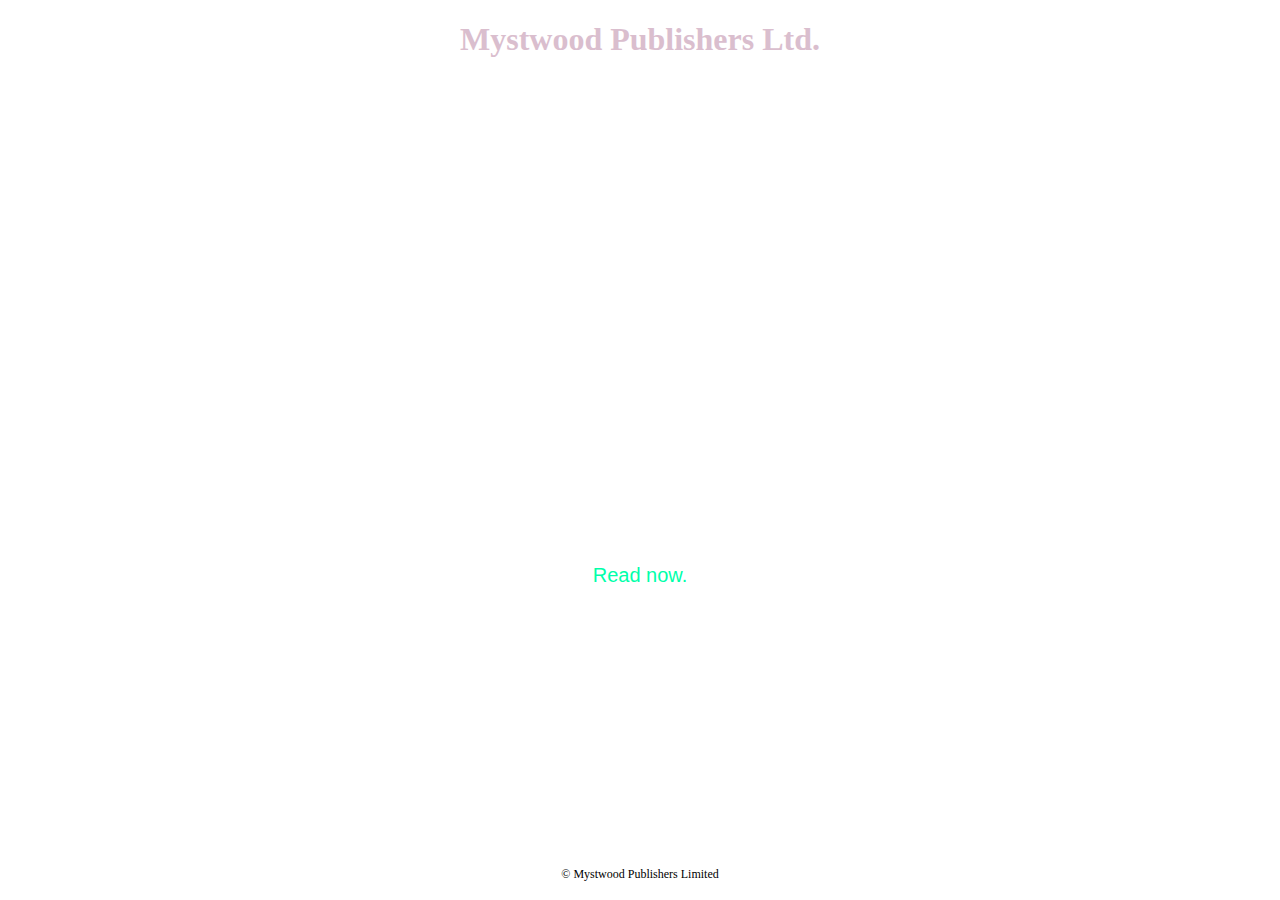
<file: assignment-4/chapter2-html_css/index-css.html>
<!DOCTYPE html>
<html>
<head>
	<title>Sprout</title>
	<link rel="stylesheet" type="text/css" href="main.css"/>
</head>
<body>
	<h1>Mystwood Publishers Ltd.</h1>
	<div class="hero">
		<h2>Sprout.</h2>
		<p>A book by J. Daniel Bedford</p>
		<a href="#">Read now.</a>
	</div>
	<p id="footer">&copy; Mystwood Publishers Limited</p>
</body>
</html>
</file>
<file: assignment-4/chapter2-html_css/main.css>
body {
	height: 100%;
	margin: 0;
	text-align: center;
	width: 100%;
}

h1 {
	font-size: 32px;
 	font-family: Palatino, 'Palatino Linotype', serif;
  color: rgb(218,190,206);
}

h2 {
	font-size: 56px;
}


.hero {
	padding: 250px 0;
	margin: 30px;
   background-image: url("https://s3.amazonaws.com/codecademy-content/projects/make-a-website/lesson-2/bg.jpg");
  background-size: cover;
  color:#ffffff;
}


p {
	font-size: 2rem;
}

.hero a {
	color: #00FFAA;
	font-size: 1.25em;
	text-decoration: none;
  font-family: 'Trebuchet MS', Helvetica, sans-serif;
}

#footer{
  font-size: 0.75rem;
}
</file>
